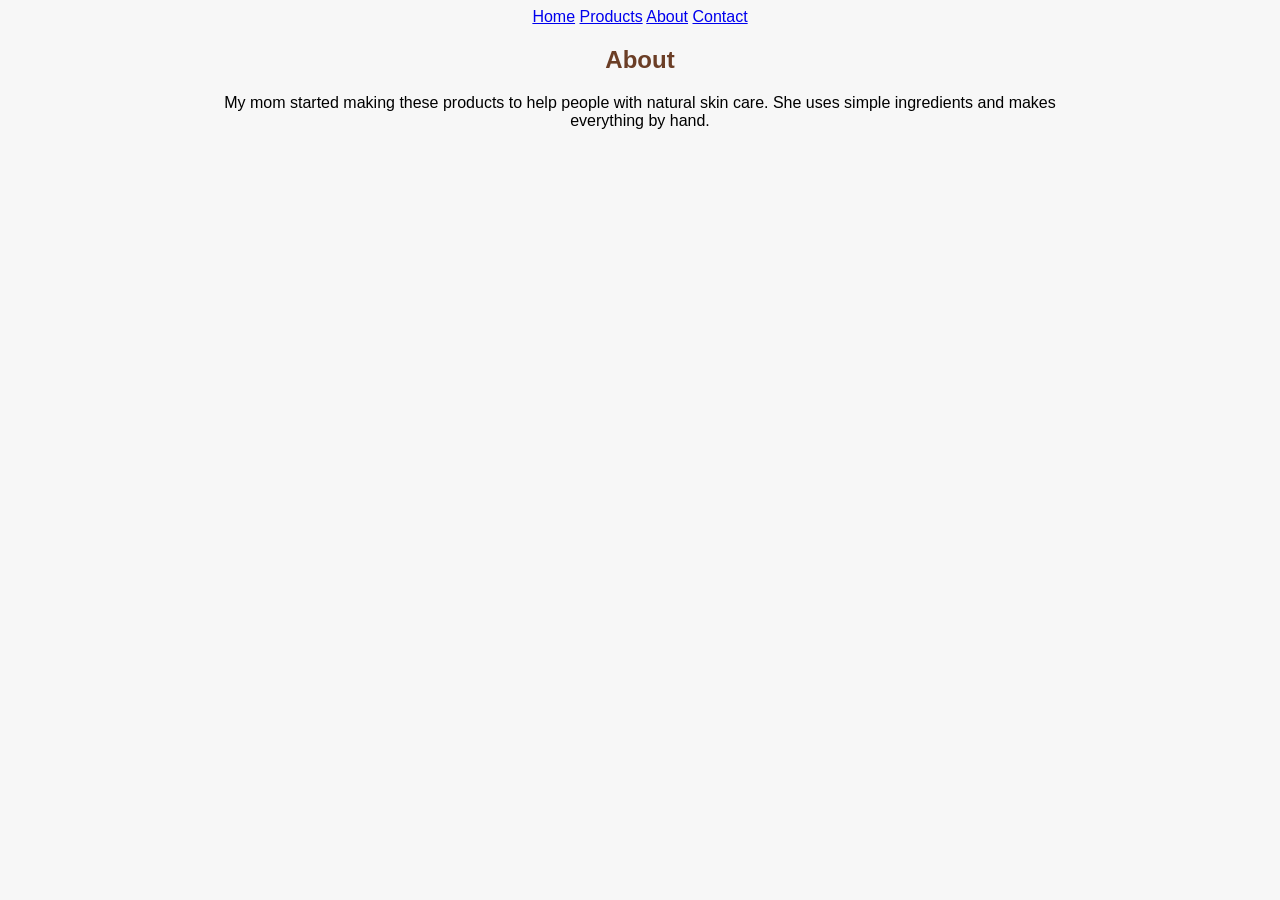
<file: about.html>
<!DOCTYPE html>
<html>
<head>
  <title>About</title>
  <meta name="description" content="About my mom's natural skin care products">
  <link rel="stylesheet" href="style.css">
</head>

<body>

<nav>
  <a href="index.html">Home</a>
  <a href="products.html">Products</a>
  <a href="about.html">About</a>
  <a href="contact.html">Contact</a>
</nav>

<section>
  <h1>About</h1>
  <p>My mom started making these products to help people with natural skin care.
     She uses simple ingredients and makes everything by hand.</p>
</section>

</body>
</html>
</file>
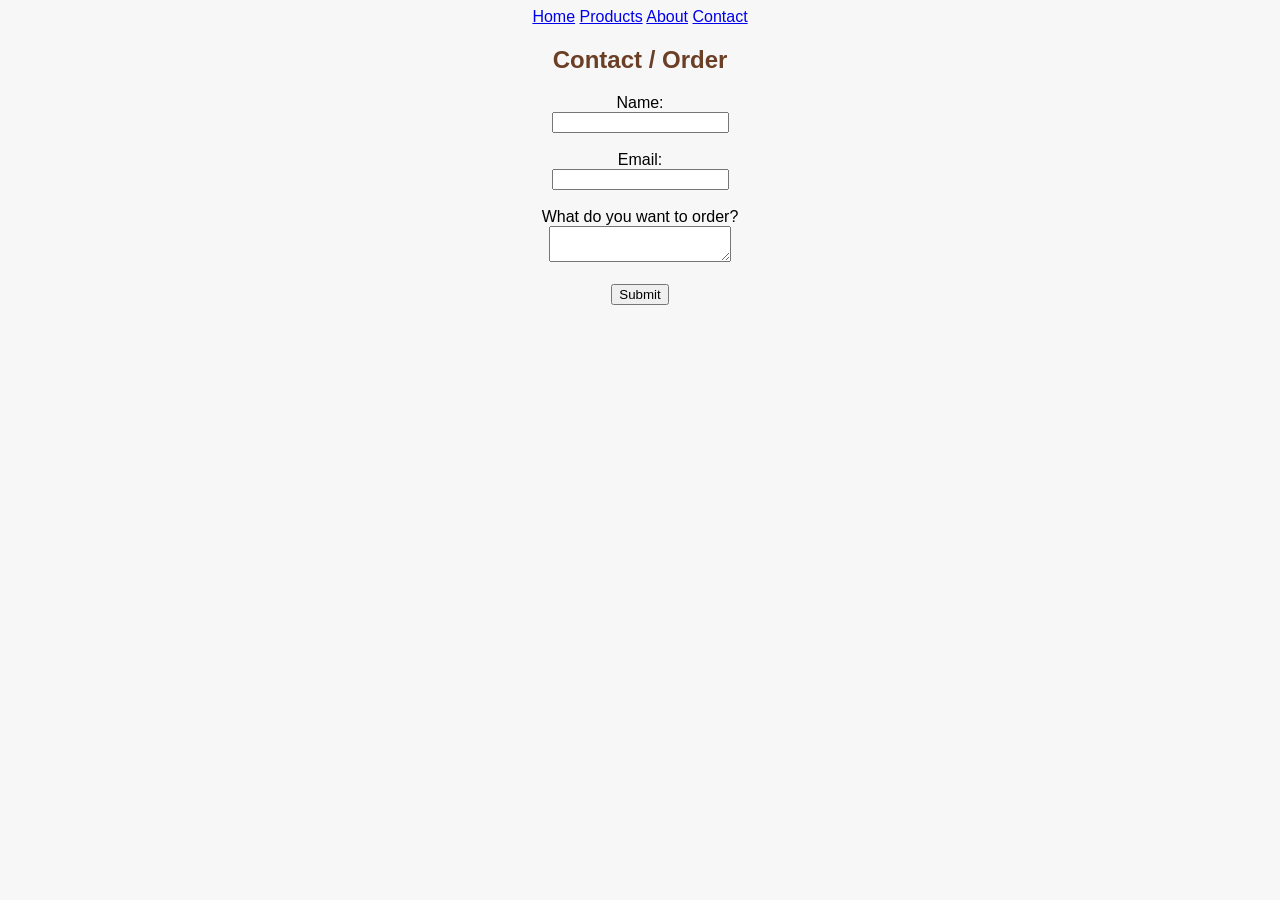
<file: contact.html>
<!DOCTYPE html>
<html>
<head>
  <title>Contact / Order</title>
  <meta name="description" content="Contact form for ordering shea butter and oil products">
  <link rel="stylesheet" href="style.css">
</head>

<body>

<nav>
  <a href="index.html">Home</a>
  <a href="products.html">Products</a>
  <a href="about.html">About</a>
  <a href="contact.html">Contact</a>
</nav>

<section>
  <h1>Contact / Order</h1>

  <form id="myForm">
    <label>Name:</label><br>
    <input type="text" id="name"><br><br>

    <label>Email:</label><br>
    <input type="email" id="email"><br><br>

    <label>What do you want to order?</label><br>
    <textarea id="order"></textarea><br><br>

    <button type="submit">Submit</button>
  </form>

  <p id="message"></p>
</section>

<script>
document.getElementById("myForm").addEventListener("submit", function(event) {
  event.preventDefault();

  let name = document.getElementById("name").value;
  let email = document.getElementById("email").value;
  let order = document.getElementById("order").value;

  if (name === "" || email === "" || order === "") {
    document.getElementById("message").textContent = "Please fill out all fields.";
  } else {
    document.getElementById("message").textContent = "Thanks! We will contact you soon.";
  }
});
</script>

</body>
</html>
</file>
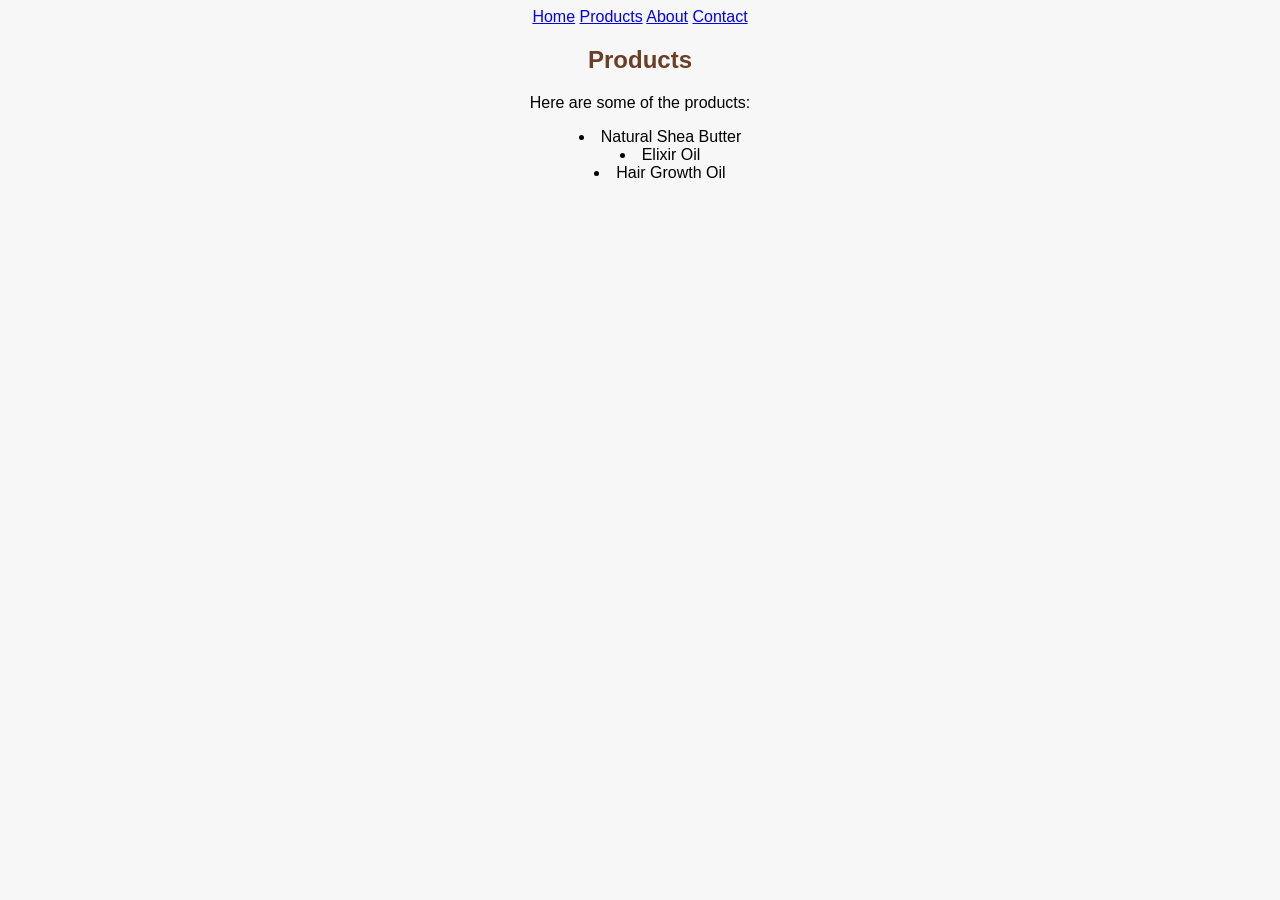
<file: products.html>
<!DOCTYPE html>
<html>
<head>
  <title>Products</title>
  <meta name="description" content="Shea butter and oil products">
  <link rel="stylesheet" href="style.css">
</head>

<body>

<nav>
  <a href="index.html">Home</a>
  <a href="products.html">Products</a>
  <a href="about.html">About</a>
  <a href="contact.html">Contact</a>
</nav>

<section>
  <h1>Products</h1>
  <p>Here are some of the products:</p>

  <ul>
    <li>Natural Shea Butter</li>
    <li>Elixir Oil</li>
    <li>Hair Growth Oil</li>
  </ul>
</section>

</body>
</html>
</file>
<file: style.css>
body {
    background-color: #f7f7f7;
    font-family: Arial;
    text-align: center;
}

h1 {
    color: #6b3e26;
}

h2 {
    color: #8b5e3c;
}

p {
    width: 70%;
    margin: auto;
    margin-bottom: 15px;
}

ul {
    list-style-position: inside;
}
</file>
